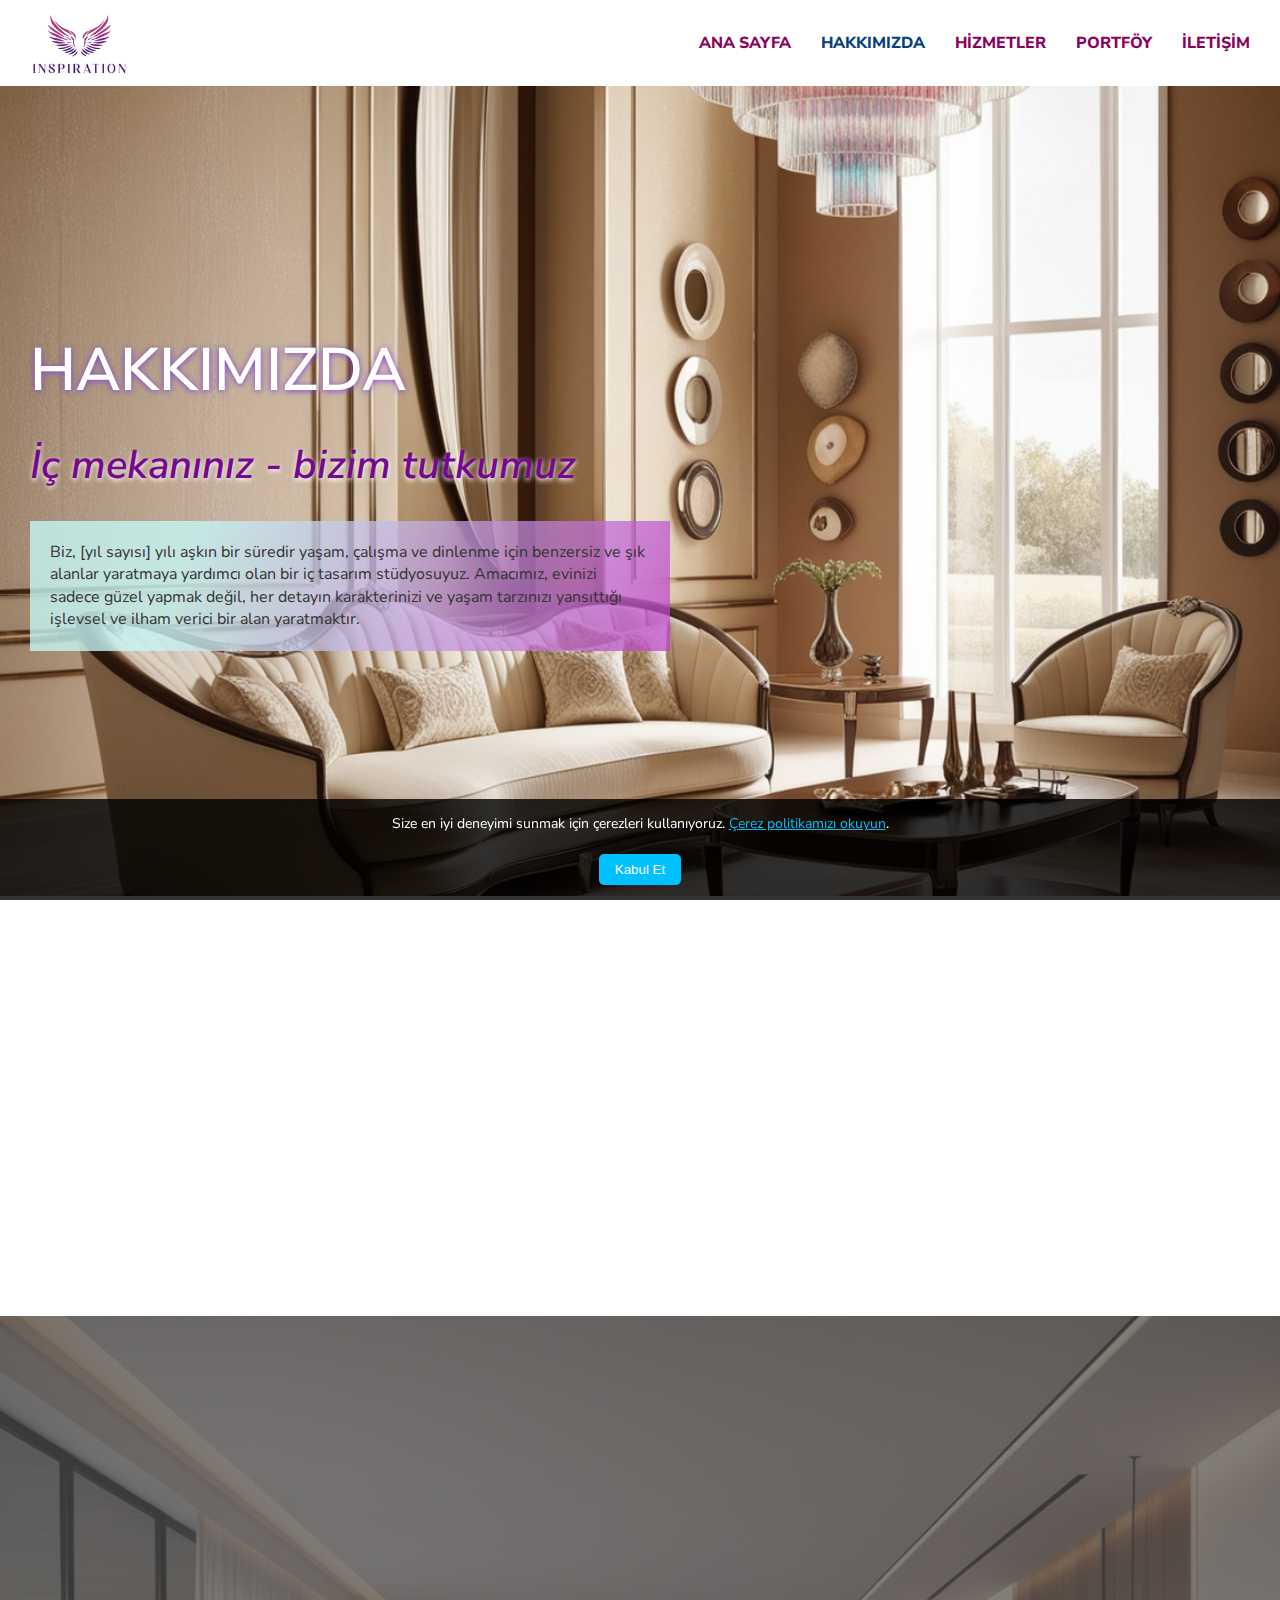
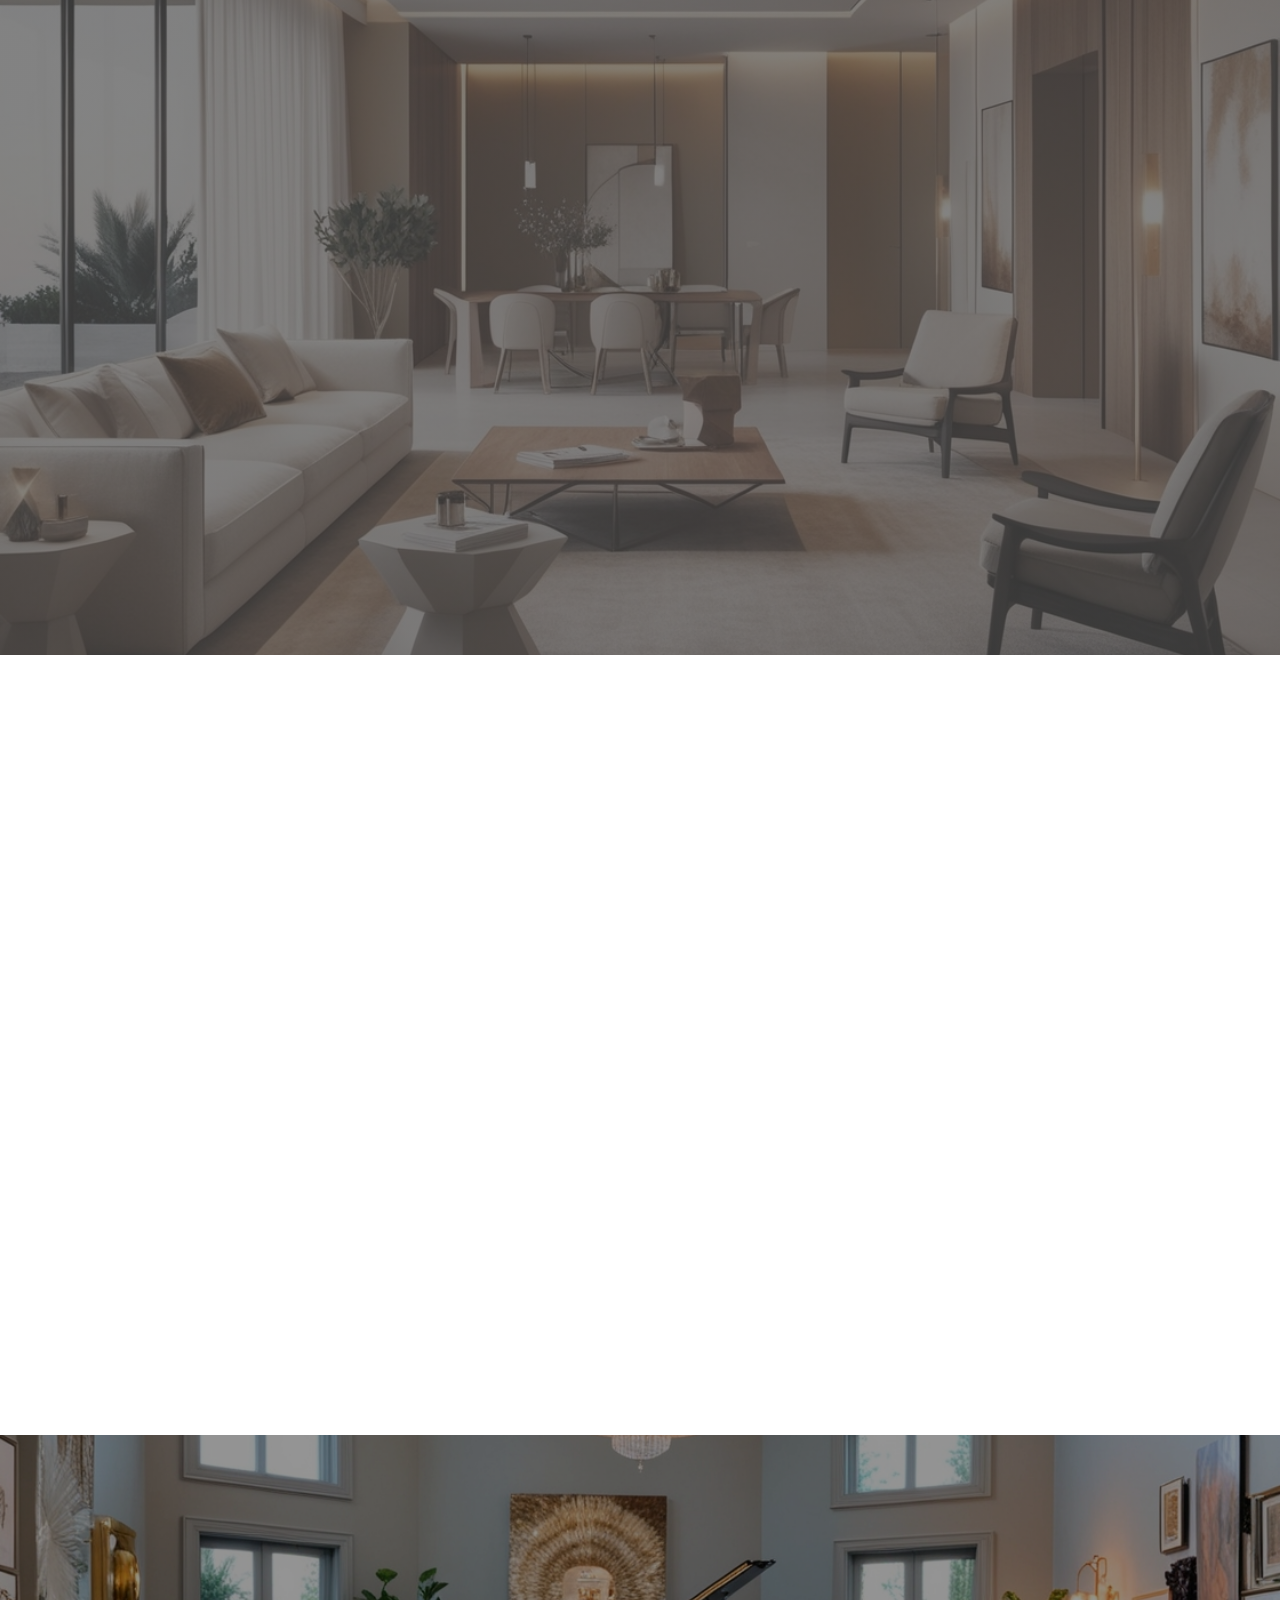
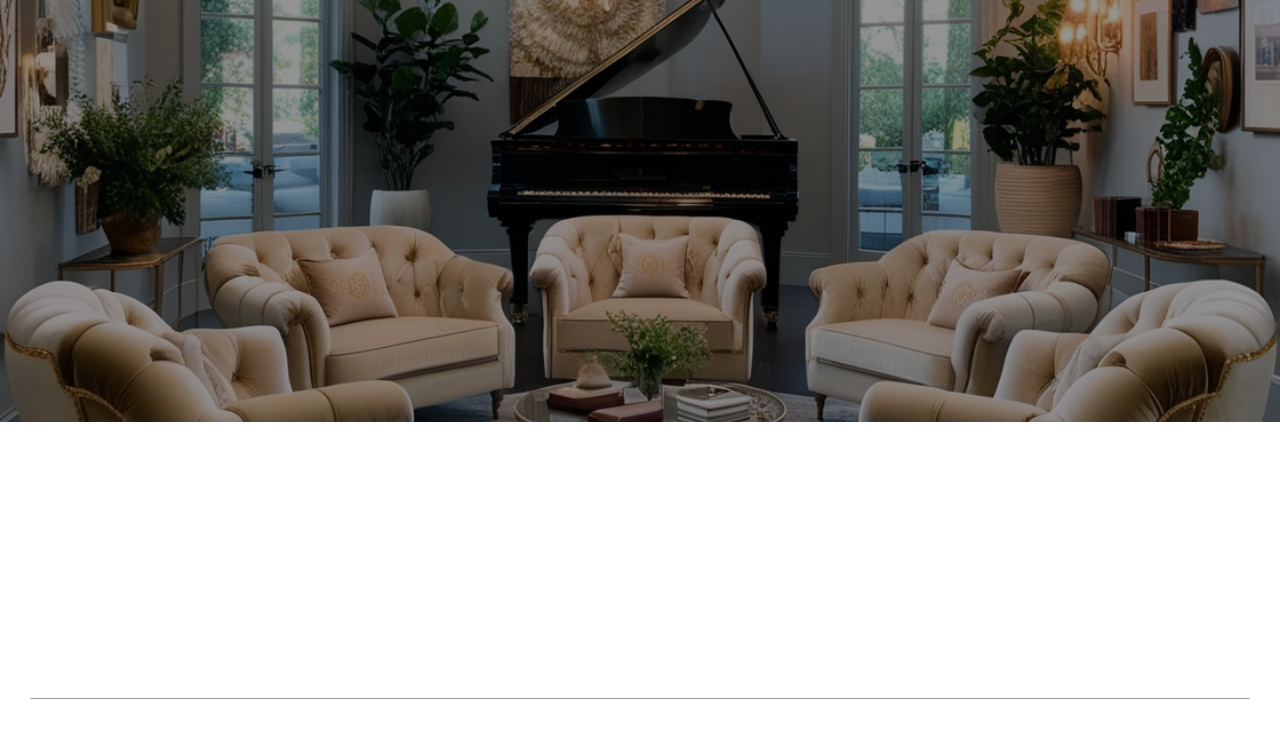
<file: about-use.html>
<!DOCTYPE html>
<html lang="tr">
<head>
    <meta charset="UTF-8">
    <meta name="viewport" content="width=device-width, initial-scale=1.0">
    <link rel="preconnect" href="https://fonts.googleapis.com">
    <link rel="preconnect" href="https://fonts.gstatic.com" crossorigin>
    <link href="https://fonts.googleapis.com/css2?family=Darker+Grotesque:wght@300..900&family=Nunito+Sans:ital,opsz,wght@0,6..12,200..1000;1,6..12,200..1000&display=swap" rel="stylesheet">
    <script src="./src/jquery.js"></script>
    <link rel="icon" href="./src/images/logo.png">
    <link rel="stylesheet" href="./src/style.css">
    <link rel="stylesheet" href="./src/media.css">
    <title>Her gün ilham veren bir alan yaratın</title>
</head> 
<body>
    <header>
        <div class="header-container">
          <div class="container">
            <a href="./index.html" class="logo">
              <img src="./src/images/logo.png" alt="">
            </a>
            <ul class="header-nav">
              <li>
                <a href="./index.html">Ana Sayfa</a>
              </li>
              <li>
                <a class="active" href="./about-use.html">Hakkımızda</a>
              </li>
              <li>
                <a href="./services.html">Hizmetler</a>
              </li>
              <li>
                <a href="./portfolio.html">Portföy</a>
              </li>
              <li>
                <a href="./contact.html">İletişim</a>
              </li>
            </ul> 
          </div>
        </div>
    </header>
    <div class="top-page new-page">
        <div class="container">
            <h1>Hakkımızda</h1>
            <h2>İç mekanınız - bizim tutkumuz</h2>
            <p class="ramka">Biz, [yıl sayısı] yılı aşkın bir süredir yaşam, çalışma ve dinlenme için benzersiz ve şık alanlar yaratmaya yardımcı olan bir iç tasarım stüdyosuyuz. Amacımız, evinizi sadece güzel yapmak değil, her detayın karakterinizi ve yaşam tarzınızı yansıttığı işlevsel ve ilham verici bir alan yaratmaktır.</p>
        </div>
    </div>
    <div class="fil-block next-block">
        <div class="container">
            <div class="fil-content">
                <div class="fil-img">
                    <img src="./src/images/fil.jpg" alt="">
                </div>
                <div class="fil-text">
                    <h2>Felsefemiz</h2>
                    <p>Her proje bizim için sadece bir iş değil, insanlara mekanın uyumu aracılığıyla yaşamlarını iyileştirmeye yardımcı olma fırsatıdır. İç tasarımın yalnızca estetik olarak çekici değil, aynı zamanda günlük yaşam için son derece uygun olması gerektiğine inanıyoruz.</p>
                    <p>Fonksiyonellik ve güzellik, modern teknoloji ve sıcaklık, sizin istekleriniz ve bizim profesyonel bilgilerimiz arasında bir denge kurmaya çalışıyoruz.</p>
                </div>
            </div>
        </div>
    </div>
    <div class="whay-we next-block">
        <div class="container">
          <h2>Biz kimiz?</h2>
          <p class="mb"><b>Ekibimiz, iç mekanlarda benzersiz ve kaliteli tasarımlar oluşturma ortak amacıyla bir araya gelmiş profesyonel tasarımcılar, mimarlar ve dekoratörlerden oluşmaktadır. Birçok karmaşıklıkta projeyi başarıyla tamamladık: küçük dairelerden büyük özel evlere ve ticari alanlara kadar. <br>
        </b><br>Her ekip üyesi projeye katkıda bulunur: yaratıcı fikirlerden dikkatle düşünülmüş mühendislik çözümlerine kadar. Zamanınıza ve bütçenize saygı göstererek çalışıyor, her iş aşamasının şeffaflığını sağlıyoruz. </p>
          
          <h2>Neden bizi seçmelisiniz?</h2>
          <ul class="list-item">
            <li>
              <div class="img-box">
                <img src="./src/images/1.jpg" alt="">
              </div>
              <h4>İşlevsel Yaklaşım.</h4>
              <p>Her müşterinin benzersiz olduğunu anlıyor ve her projede isteklerinizi, yaşam tarzınızı ve tercihlerinizi göz önünde bulunduruyoruz. Şablon tasarımlar değil, kişiliğinizi yansıtan alanlar yaratıyoruz.</p>
            </li>
            <li>
              <div class="img-box">
                <img src="./src/images/2.jpg" alt="">
              </div>
              <h4>Profesyonellik ve Deneyim.</h4>
              <p>Yıllar içinde modern tasarım trendleri ve teknolojileri konusunda bilgili, yüksek nitelikli uzmanlardan oluşan bir ekip oluşturduk. Her projenin en yüksek düzeyde yapılması gerektiğine inanıyoruz.</p>
            </li>
            <li>
              <div class="img-box">
                <img src="./src/images/3.jpg" alt="">
              </div>
              <h4>Kapsamlı Çözümler.</h4>
              <p>Projeyi konsept geliştirme ve görselleştirmeden, tam yazar denetimi ve uygulamaya kadar tüm aşamalarda takip ediyoruz. Tüm süreçler bizim kontrolümüz altında, böylece sonucu endişe duymadan keyifle yaşayabilirsiniz.</p>
            </li>
            <li>
              <div class="img-box">
                <img src="./src/images/4.jpg" alt="">
              </div>
              <h4>Müşteri için kolaylık.</h4>
              <p>Projeniz üzerinde çalışmayı sizin için rahat hale getirecek esnek çözümler sunuyoruz. Taleplere hızla yanıt veriyoruz, sizin için uygun işbirliği formatlarını sunuyoruz ve her proje aşamasında sizi bilgilendiriyoruz.</p>
            </li>
          </ul>
        </div>
      </div>
      <div class="fil-block next-block fil-block1">
        <div class="container">
            <div class="fil-content">
                <div class="fil-text">
                    <h2>Misyonumuz</h2>
                    <p>Başlıca görevimiz, sizi her gün ilham veren bir mekan yaratma konusunda desteklemektir. Evinizin veya ofisinizin, içinde bulunmaktan hoşlanacağınız, dinlenebileceğiniz, çalışabileceğiniz, aileniz veya arkadaşlarınızla vakit geçirebileceğiniz bir yer olmasını istiyoruz.</p>
                    <p>Kaliteli tasarımın bir lüks değil, hayatı daha rahat ve dolu hale getiren bir gereklilik olduğuna inanıyoruz. Her projede estetiği, işlevselliği ve pratikliği birleştirmeye çalışıyoruz.</p>
                </div>
                <div class="fil-img">
                    <img src="./src/images/im4.jpg" alt="">
                </div>
            </div>
        </div>
    </div>
    <div class="fil-block next-block">
        <div class="container">
            <div class="fil-content">
                <div class="fil-img">
                    <img src="./src/images/im5.jpg" alt="">
                </div>
                <div class="fil-text">
                    <h2>Başarılarımız</h2>
                    <p>Çalışmalarımız boyunca, özel daireler, kır evleri, ofisler ve ticari alanlar dahil olmak üzere 100'den fazla proje tamamladık. Müşterilerimiz, profesyonelliğimiz, ayrıntılara verdiğimiz önem ve beklentilerini karşılayan hatta aşan iç mekanlar yaratma becerimiz nedeniyle bizi takdir ediyor.</p>
                    <p>Projelerimiz, önde gelen iç tasarım dergilerinde yayımlanıyor ve tasarımlarımız, tasarım profesyonelleri tarafından yüksek değerlendirmeler alıyor.</p>
                </div>
            </div>
        </div>
    </div>
    <div class="big-diz next-block">
        <div class="container">
            <h2>Hayalinizdeki iç mekanı oluşturmaya hazır mısınız?</h2>
            <p>Bugün bizimle iletişime geçin ve gelecekteki projenizi birlikte tartışalım. Yeni fikirlere her zaman açığız ve sizin için en iyi çözümü sunmaya hazırız. Web sitemizde başvuru bırakın, uzmanlarımız en kısa sürede sizinle iletişime geçecektir.</p>
            <center>
                <a href="./contact.html" class="form-btn">Danışmanlık</a>
            </center>
        </div>
    </div>
    <footer>
        <div class="container">
          <div class="footer-nav">
            <div class="comp-item">
              <img src="./src/images/logo.png" alt="" class="logo-footer">
              <br>
              <p>Inspirittion İç Tasarım Ltd.</p>
              <p>Örnek Mahallesi, İnşaat Sokak, No:10, 34760 Istanbul, Turkey</p>
              <p>İstanbul Ticaret Odası , 867493601</p>
            </div>
            <ul class="header-nav">
                <li>
                  <a href="./index.html">Ana Sayfa</a>
                </li>
                <li>
                  <a href="./about-use.html">Hakkımızda</a>
                </li>
                <li>
                  <a href="./services.html">Hizmetler</a>
                </li>
                <li>
                  <a href="./portfolio.html">Portföy</a>
                </li>
                <li>
                  <a href="./contact.html">İletişim</a>
                </li>
              </ul> 
            <ul class="contact">
              <li><a href="#">+90 (212) 869 64 67</a></li>
              <li><a href="#">info@inspirittion.com</a></li>
          </ul>
          </div>
          <div class="polit-block">
            <a href="./politic.html" class="polit">Gizlilik Politikası</a>
          </div>
        </div>
      </footer>
      <div id="cookieConsent" style="position: fixed; bottom: 0; width: 100%; background-color: rgba(0, 0, 0, 0.8); color: white; padding: 15px 20px; text-align: center; z-index: 9999;box-sizing: border-box;">
      <p style="margin: 0; font-size: 14px;color: white;">
          Size en iyi deneyimi sunmak için çerezleri kullanıyoruz. <a href="./politic.html" style="color: #00c1ff; text-decoration: underline;">Çerez politikamızı okuyun</a>.
      </p>
      <button onclick="acceptCookies()" style="margin-top: 20px; padding: 8px 16px; background-color: #00c1ff; color: white; border: none; cursor: pointer; border-radius: 5px;">
          Kabul Et
      </button>
  </div>
      <script src="./src/main.js"></script>
</body>
</html>
</file>
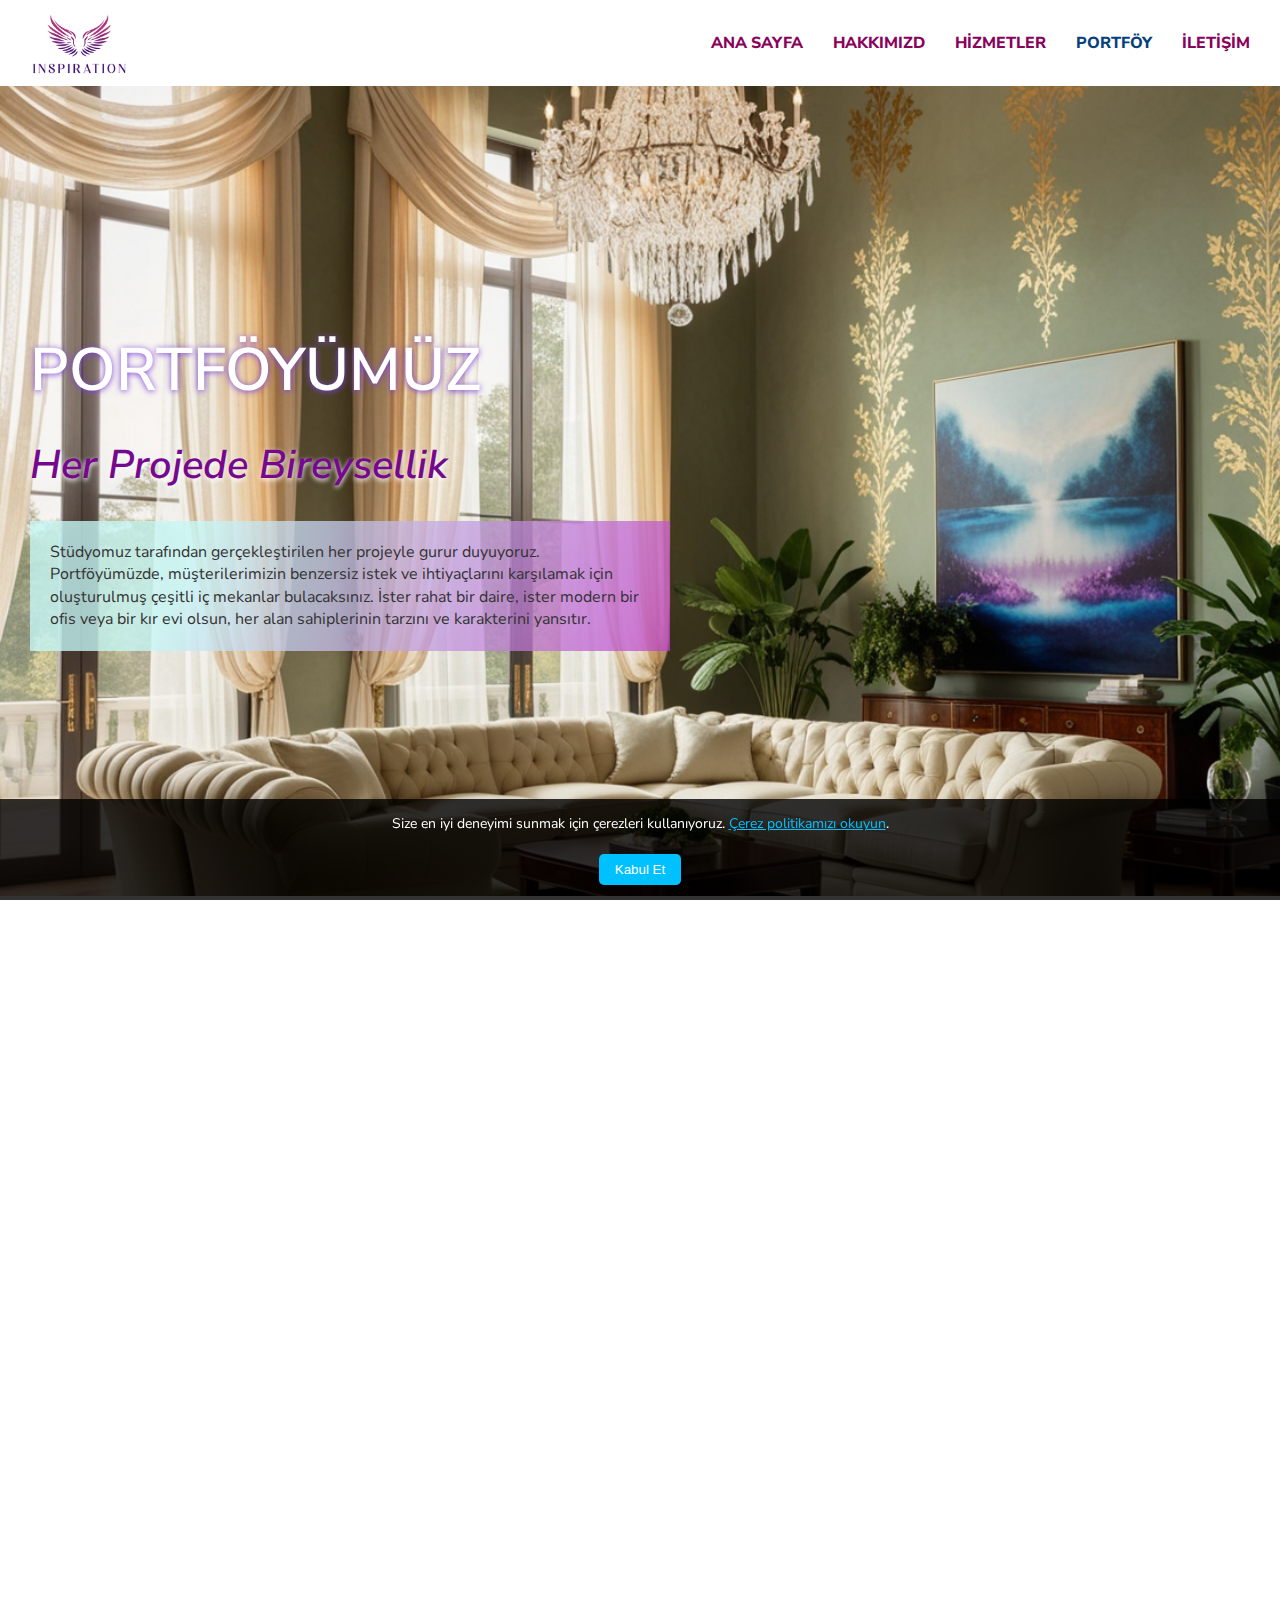
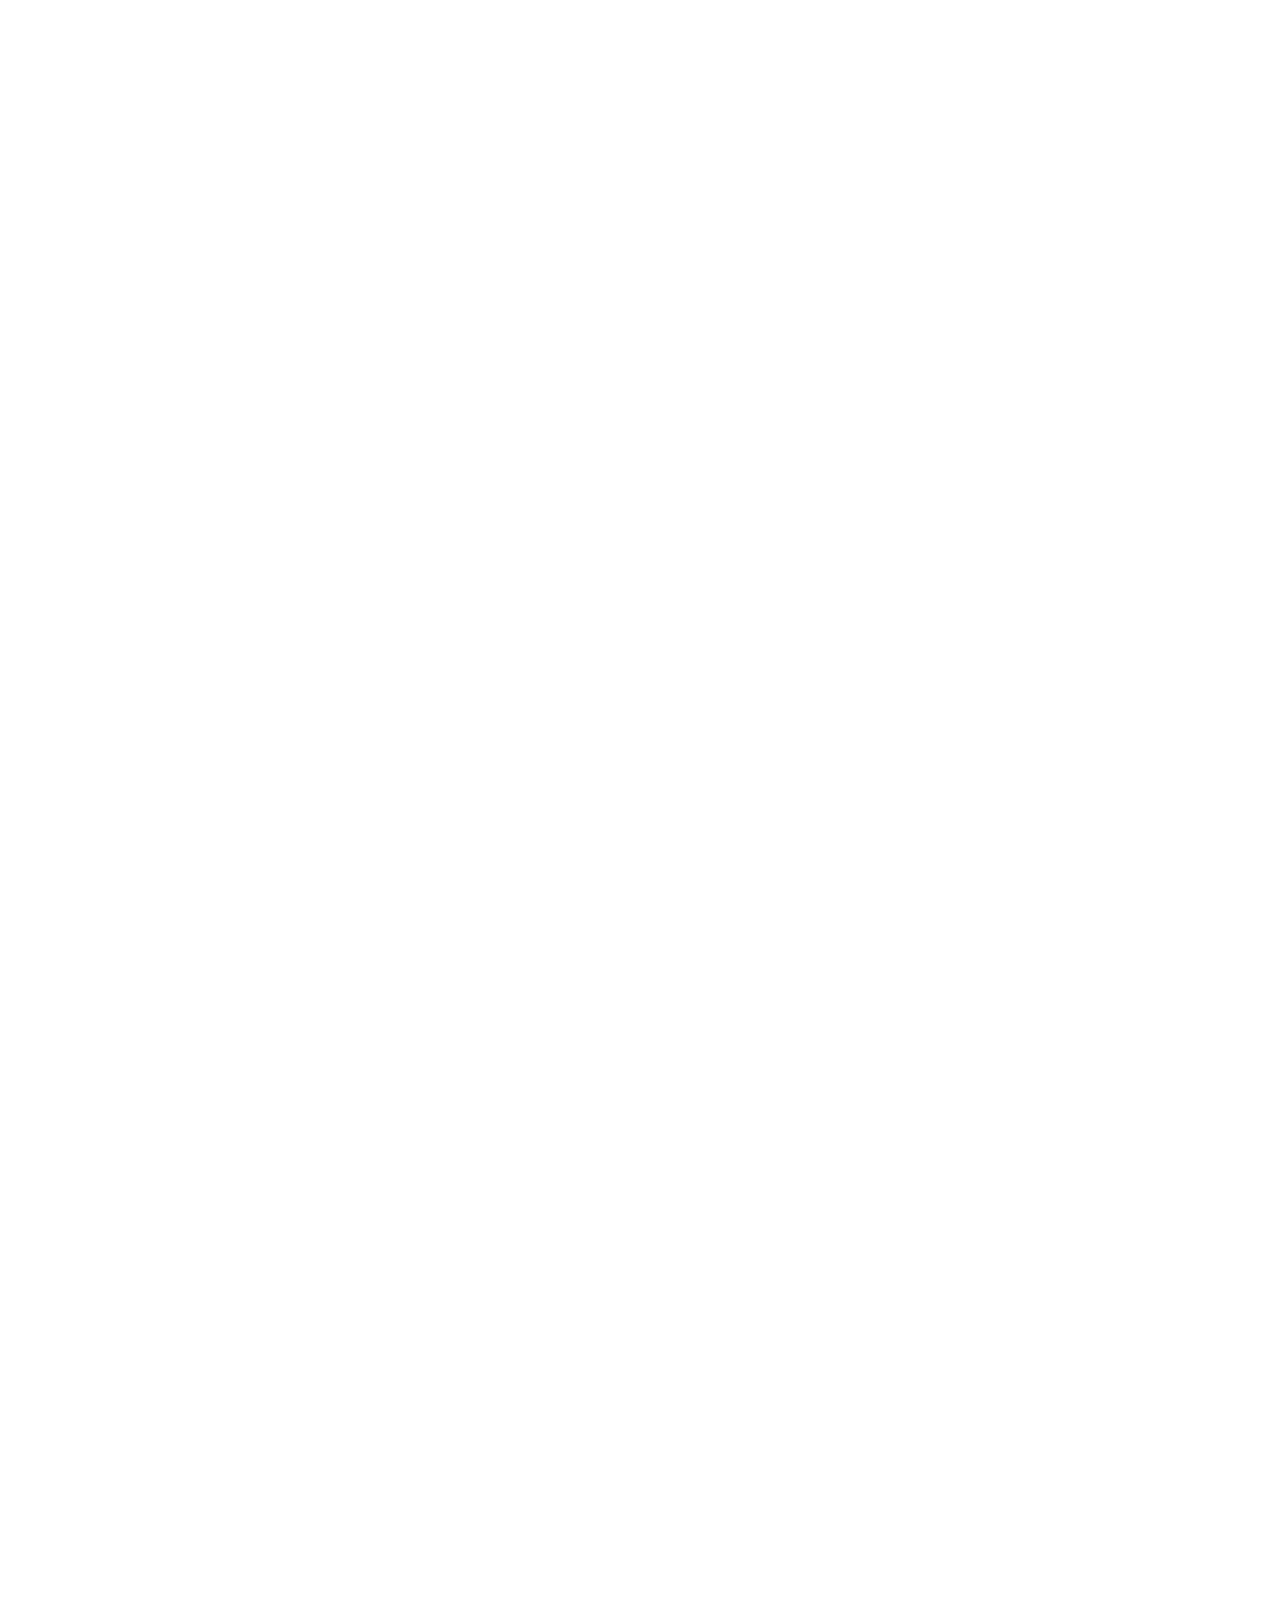
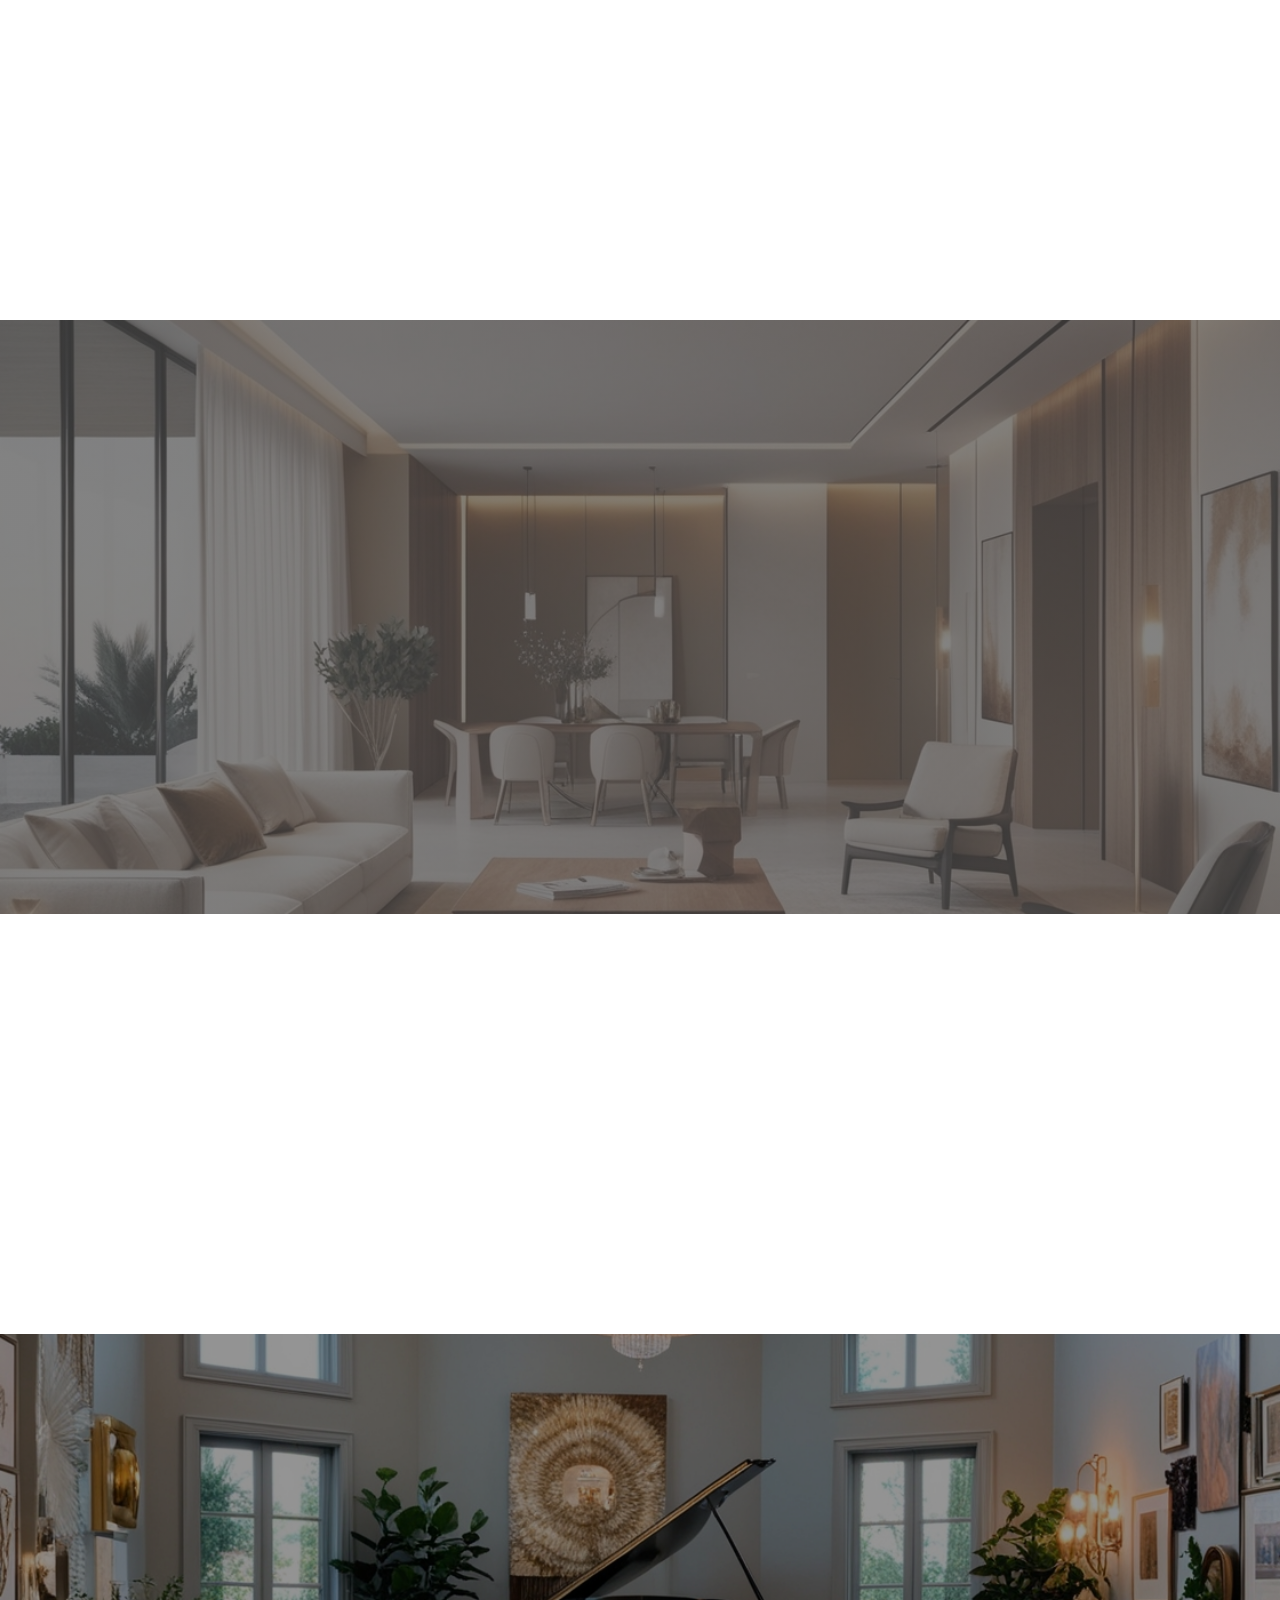
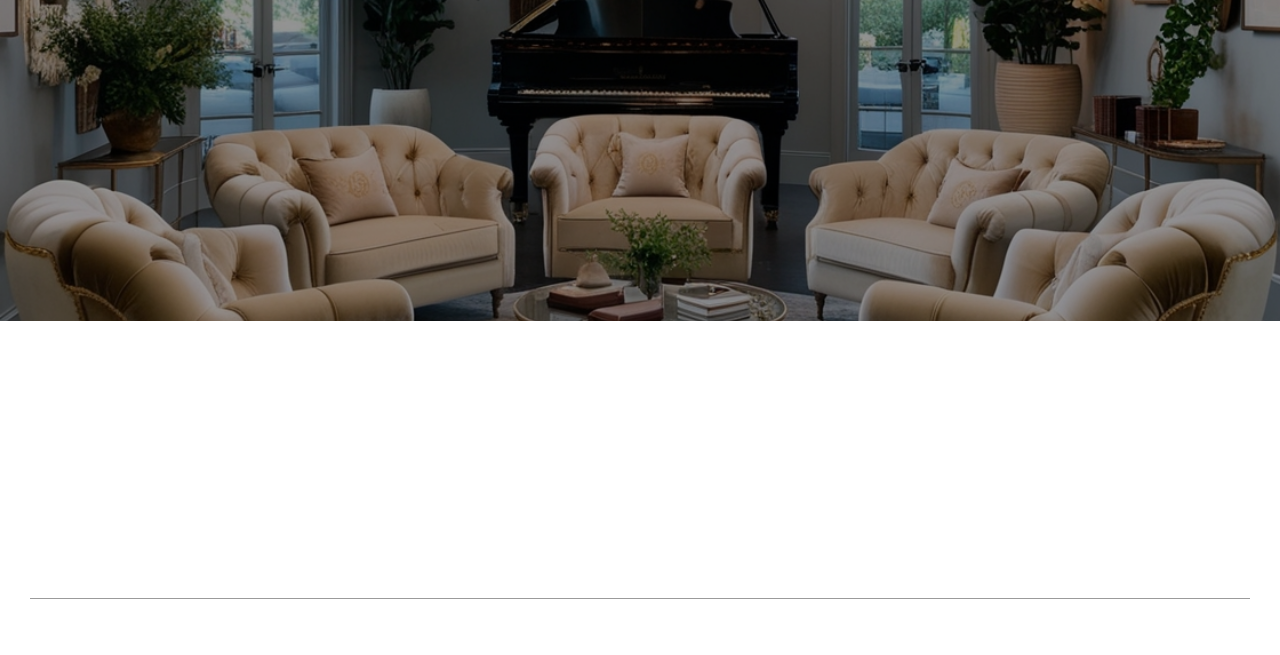
<file: portfolio.html>
<!DOCTYPE html>
<html lang="tr">
<head>
    <meta charset="UTF-8">
    <meta name="viewport" content="width=device-width, initial-scale=1.0">
    <link rel="preconnect" href="https://fonts.googleapis.com">
    <link rel="preconnect" href="https://fonts.gstatic.com" crossorigin>
    <link href="https://fonts.googleapis.com/css2?family=Darker+Grotesque:wght@300..900&family=Nunito+Sans:ital,opsz,wght@0,6..12,200..1000;1,6..12,200..1000&display=swap" rel="stylesheet">
    <script src="./src/jquery.js"></script>
    <link rel="icon" href="./src/images/logo.png">
    <link rel="stylesheet" href="./src/style.css">
    <link rel="stylesheet" href="./src/media.css">
    <title>Portföyümüz</title>
</head> 
<body>
    <header>
        <div class="header-container">
          <div class="container">
            <a href="./index.html" class="logo">
              <img src="./src/images/logo.png" alt="">
            </a>
            <ul class="header-nav">
              <li>
                <a href="./index.html">Ana Sayfa</a>
              </li>
              <li>
                <a href="./about-use.html">Hakkımızd</a>
              </li>
              <li>
                <a href="./services.html">Hizmetler</a>
              </li>
              <li>
                <a class="active" href="./portfolio.html">Portföy</a>
              </li>
              <li>
                <a href="./contact.html">İletişim</a>
              </li>
            </ul> 
          </div>
        </div>
    </header>
    <div class="top-page new-page new-page-servises">
        <div class="container">
            <h1>Portföyümüz</h1>
            <h2>Her Projede Bireysellik</h2>
            <p class="ramka">Stüdyomuz tarafından gerçekleştirilen her projeyle gurur duyuyoruz. Portföyümüzde, müşterilerimizin benzersiz istek ve ihtiyaçlarını karşılamak için oluşturulmuş çeşitli iç mekanlar bulacaksınız. İster rahat bir daire, ister modern bir ofis veya bir kır evi olsun, her alan sahiplerinin tarzını ve karakterini yansıtır.</p>
        </div>
    </div> 
    <div class="container next-block">
      <div class="container">
        <h2>En İyi Çalışmalarımız</h2>
        <div class="img-block">
          <img src="./src/images/im5.jpg" alt="">
          <img src="./src/images/imm.jpg" alt="">
          <img src="./src/images/serv.jpg" alt="">
          <img src="./src/images/sec.jpg" alt="">
          <img src="./src/images/t1.jpg" alt="">
          <img src="./src/images/t2.jpg" alt="">
          <img src="./src/images/t3.jpg" alt="">
          <img src="./src/images/t4.jpg" alt="">
        </div>
      </div>
    </div>
    <div class="whay-we next-block">
        <div class="container"> 
          <h2>Nasıl Çalışıyoruz</h2>
          <ul class="list-item">
            <li>
              <div class="img-box">
                <img src="./src/images/1.jpg" alt="">
              </div>
              <h4>Konsültasyon.</h4>
              <p>Fikirlerinizi, isteklerinizi ve bütçenizi tartışıyoruz. Buna dayanarak, gelecekteki proje için genel bir konsept oluşturuyoruz.</p>
            </li>
            <li>
              <div class="img-box">
                <img src="./src/images/2.jpg" alt="">
              </div>
              <h4>Proje Oluşturma.</h4>
              <p>Tüm istek ve gereksinimlerinizi dikkate alarak bireysel bir tasarım projesi geliştiriyoruz.</p>
            </li>
            <li>
              <div class="img-box">
                <img src="./src/images/3.jpg" alt="">
              </div>
              <h4>Uygulama.</h4>
              <p>Yenilemeden son bitirme ve dekorasyona kadar işin tüm aşamalarını organize ediyoruz.</p>
            </li>
            <li>
              <div class="img-box">
                <img src="./src/images/4.jpg" alt="">
              </div>
              <h4>Son Dokunuş.</h4>
              <p>İşi tamamladıktan sonra, kaliteli uygulamayı sağlamak için her bir unsuru kontrol ediyoruz.</p>
            </li>
          </ul>
        </div>
      </div>
    <div class="fil-block next-block">
        <div class="container">
            <div class="fil-content">
                <div class="fil-img">
                    <img src="./src/images/im5.jpg" alt="">
                </div>
                <div class="fil-text">
                    <h2>Başarılarımız</h2>
                    <p>Çalışmalarımız boyunca, özel daireler, kır evleri, ofis ve ticari alanlar da dahil olmak üzere 100'den fazla projeyi tamamladık. Müşterilerimiz profesyonellik, detaylara gösterilen özen ve beklentilerini karşılayan ve hatta aşan iç mekanlar yaratma becerimiz için bizi takdir ediyor.</p>
                    <p>Çalışmalarımızın önde gelen iç mekan yayınlarında yayınlanmasından gurur duyuyoruz ve projelerimiz tasarım alanındaki profesyonellerden yüksek puanlar alıyor.</p>
                </div>
            </div>
        </div>
    </div>
    <div class="big-diz next-block">
        <div class="container">
            <h2>Başlamaya Hazır mısınız? Hemen Başvurunuzu Yapın!</h2>
            <p>Bir danışmanlık almak veya eksiksiz bir iç mekan projesi sipariş etmek istiyorsanız, web sitemize bir başvuru bırakın, kısa süre içinde sizinle iletişime geçeceğiz. Güzel ve işlevsel bir alan hayalinizi hayata geçirmenize yardımcı olacağız.</p>
            <center>
                <a href="./contact.html" class="form-btn">Konsültasyon</a>
            </center>
        </div>
    </div>
    <footer>
      <div class="container">
        <div class="footer-nav">
          <div class="comp-item">
            <img src="./src/images/logo.png" alt="" class="logo-footer">
            <br>
            <p>Inspirittion İç Mekan Tasarım Ltd.</p>
            <p>Örnek Mahallesi, İnşaat Sokak, No:10, 34760 İstanbul, Türkiye</p>
            <p>İstanbul Ticaret Odası , 867493601</p>
          </div>
          <ul class="header-nav">
            <li>
              <a href="./index.html">Ana Sayfa</a>
            </li>
            <li>
              <a href="./about-use.html">Hakkımızda</a>
            </li>
            <li>
              <a href="./services.html">Hizmetler</a>
            </li>
            <li>
              <a href="./portfolio.html">Portföy</a>
            </li>
            <li>
              <a href="./contact.html">İletişim</a>
            </li>
          </ul> 
          <ul class="contact">
            <li><a href="#">+90 (212) 869 64 67</a></li>
            <li><a href="#">info@inspirittion.com</a></li>
        </ul>
        </div>
        <div class="polit-block">
          <a href="./politic.html" class="polit">Gizlilik Politikası</a>
        </div>
      </div>
    </footer>
      <div id="cookieConsent" style="position: fixed; bottom: 0; width: 100%; background-color: rgba(0, 0, 0, 0.8); color: white; padding: 15px 20px; text-align: center; z-index: 9999;box-sizing: border-box;">
      <p style="margin: 0; font-size: 14px;color: white;">
          Size en iyi deneyimi sunmak için çerezleri kullanıyoruz. <a href="./politic.html" style="color: #00c1ff; text-decoration: underline;">Çerez politikamızı okuyun</a>.
      </p>
      <button onclick="acceptCookies()" style="margin-top: 20px; padding: 8px 16px; background-color: #00c1ff; color: white; border: none; cursor: pointer; border-radius: 5px;">
          Kabul Et
      </button>
  </div>
      <script src="./src/main.js"></script>
</body>
</html>
</file>
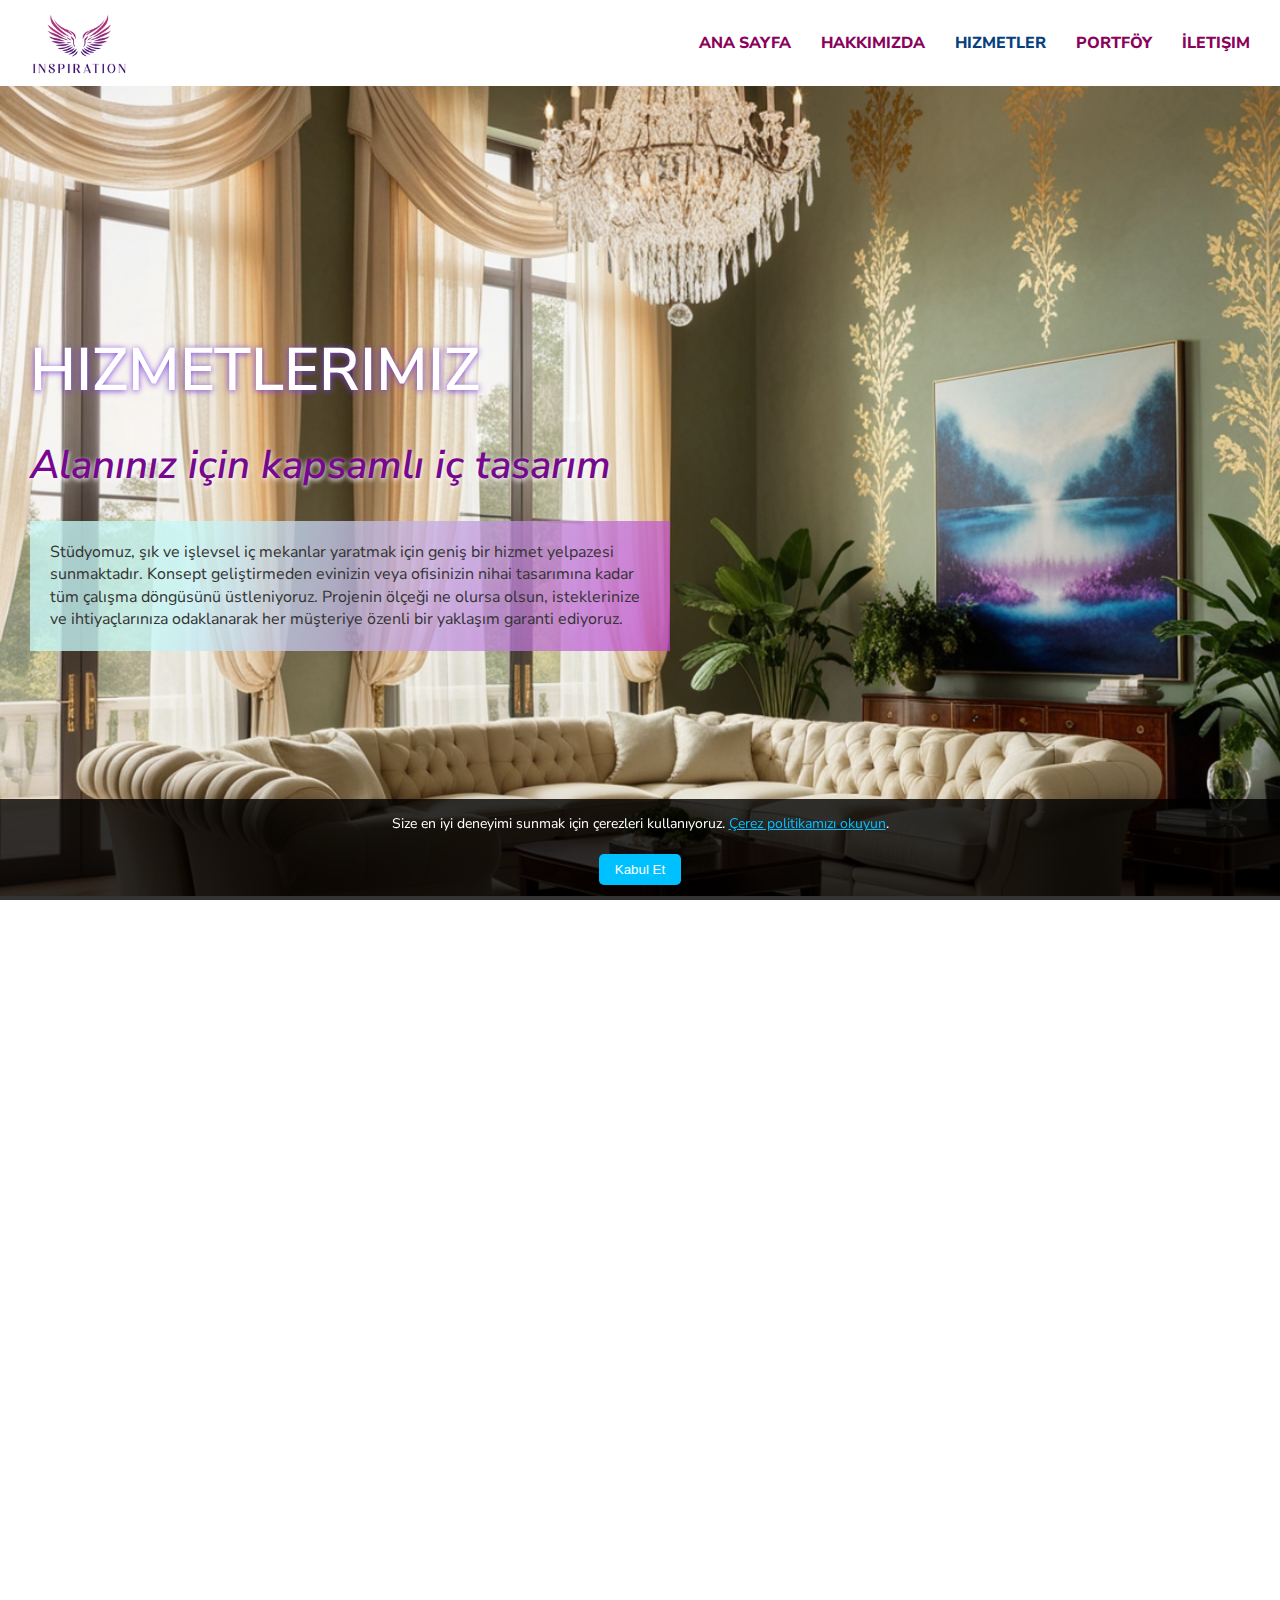
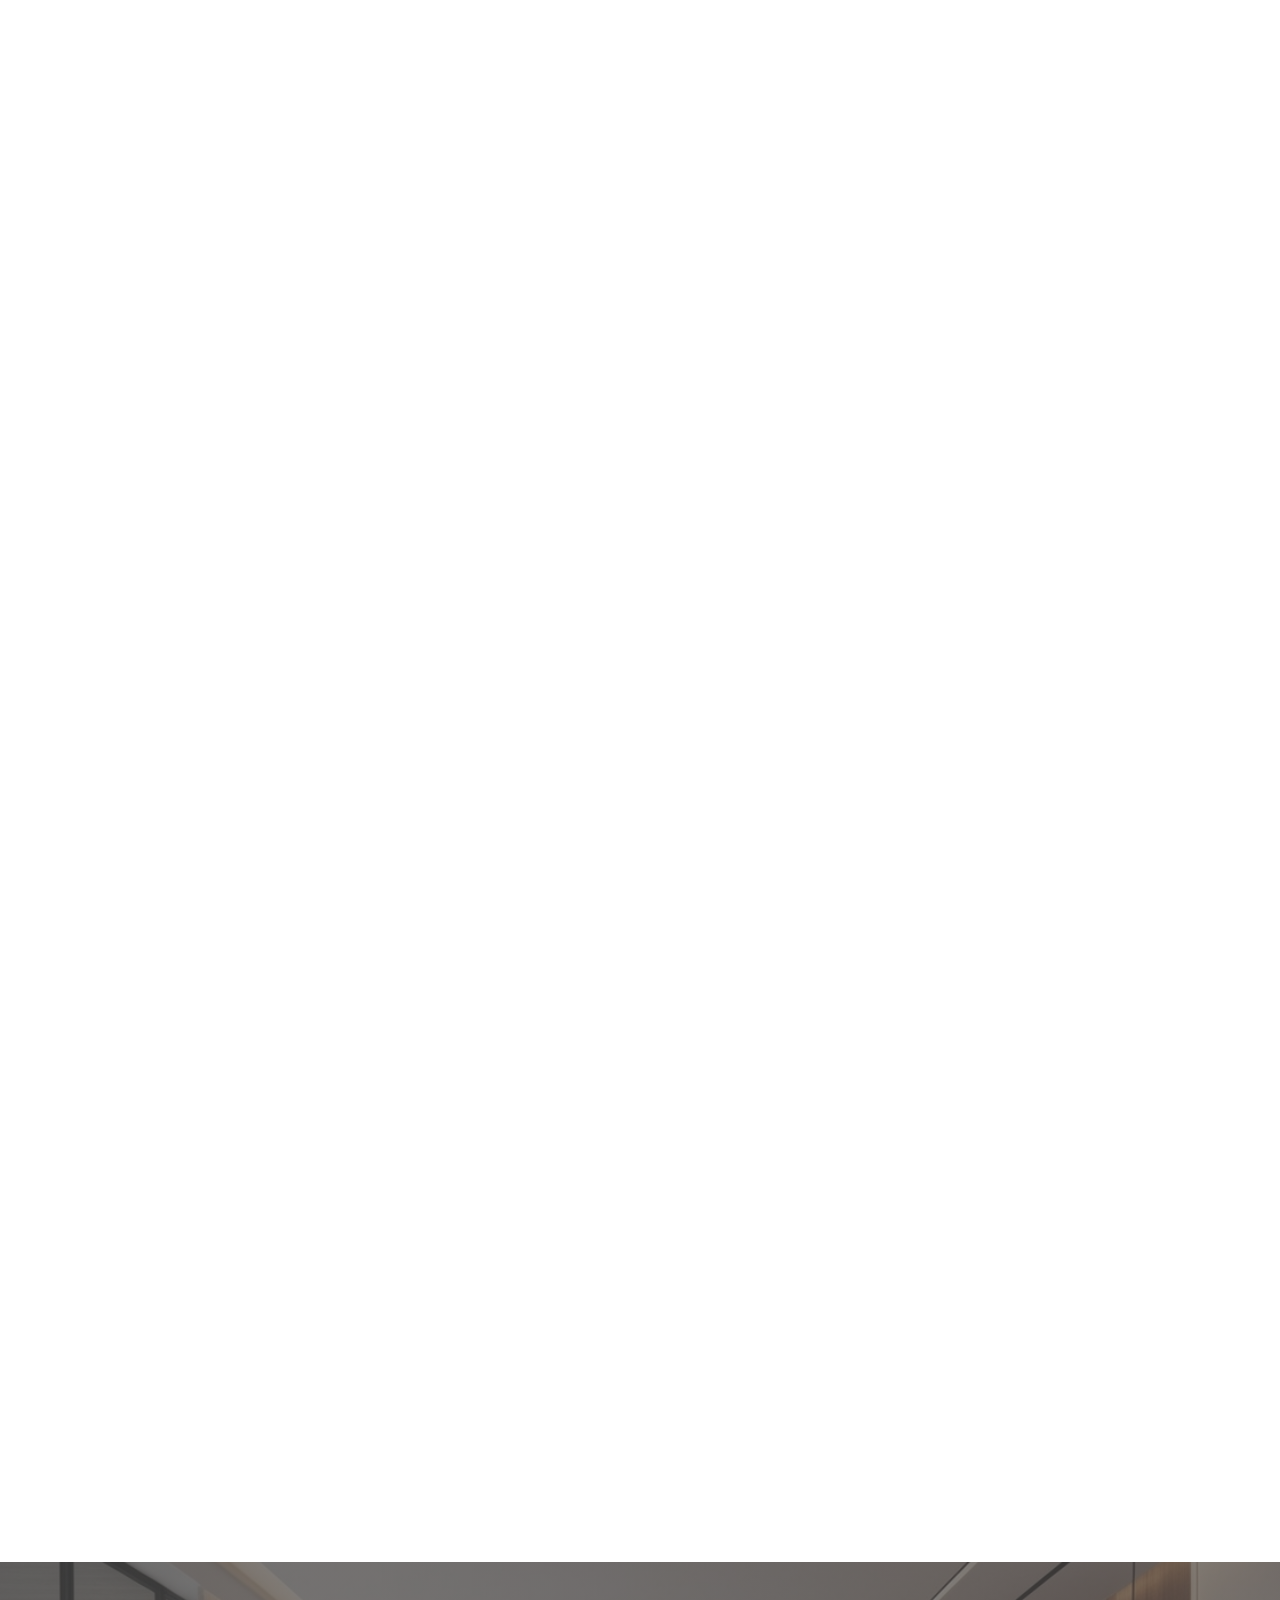
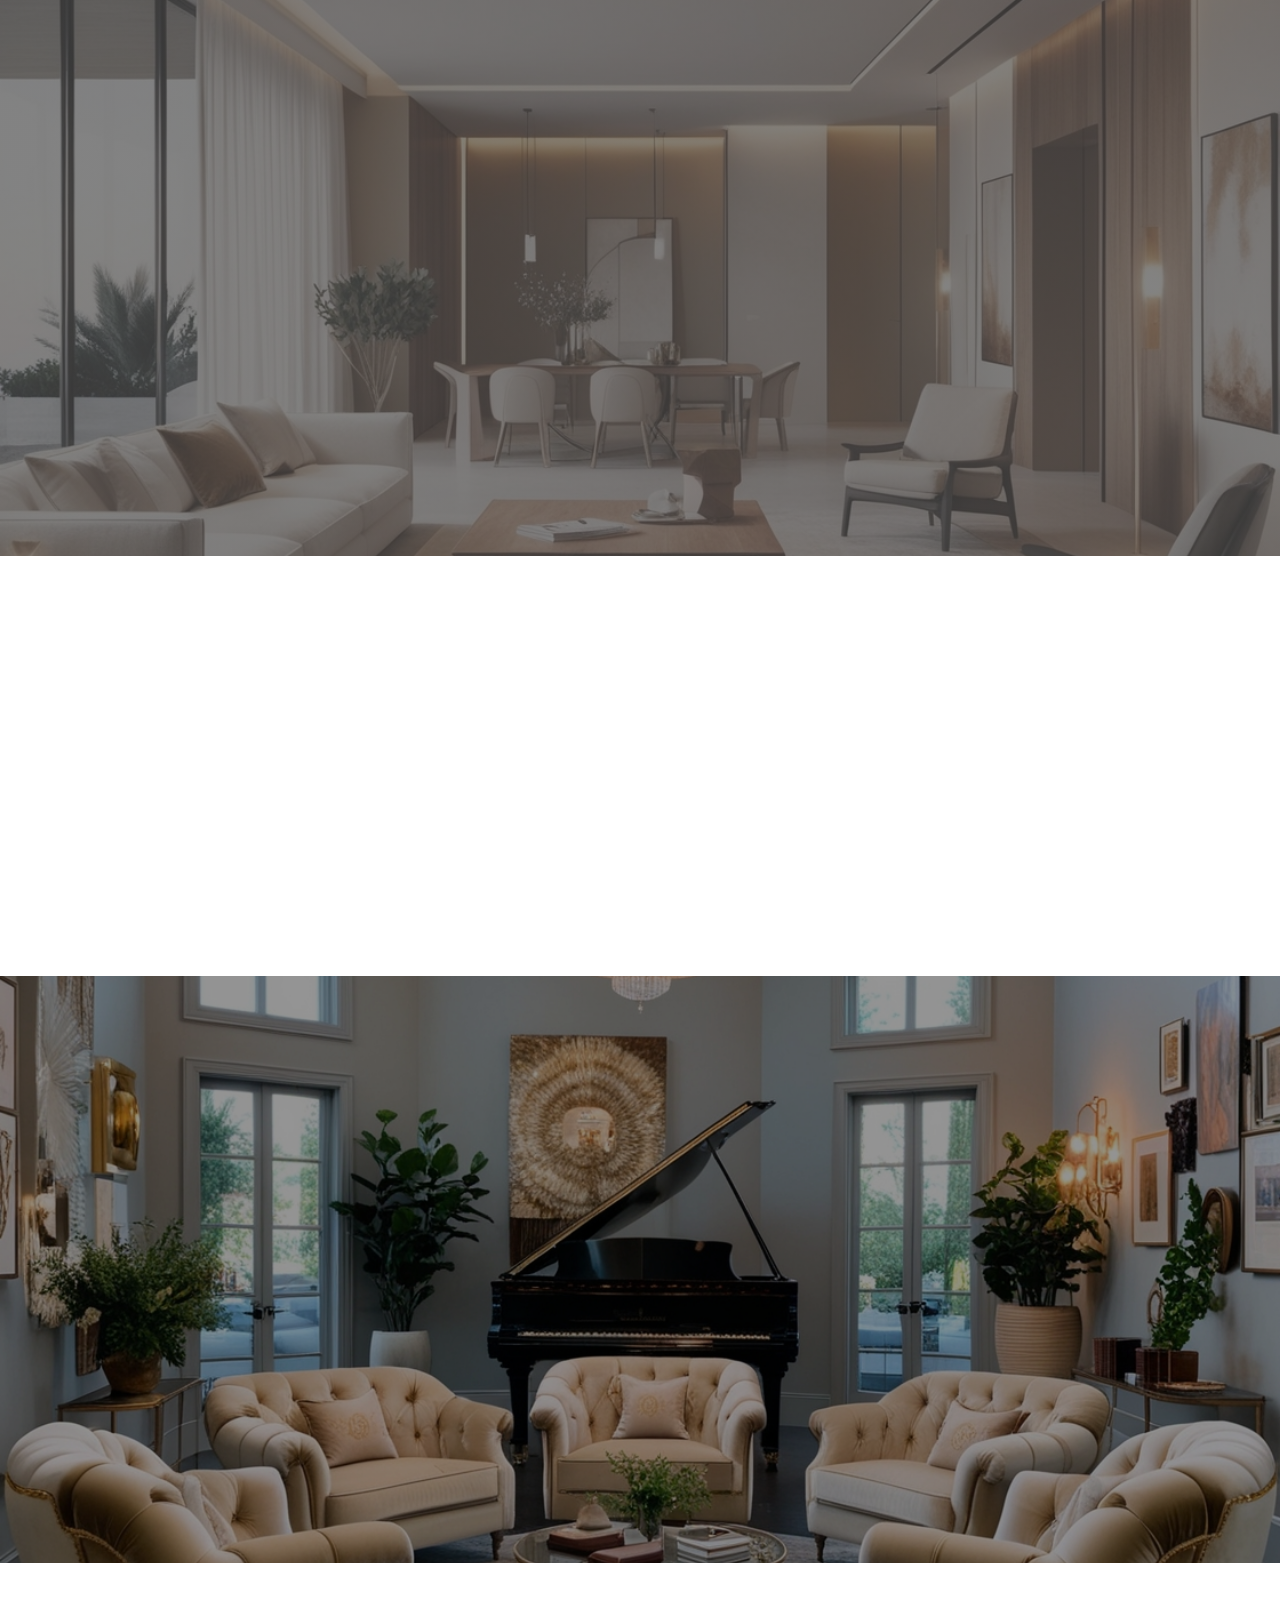
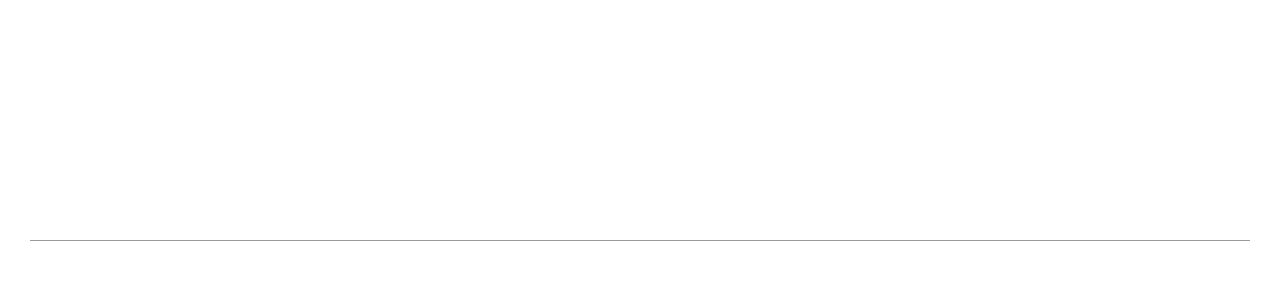
<file: services.html>
<!DOCTYPE html>
<html lang="en">
<head>
    <meta charset="UTF-8">
    <meta name="viewport" content="width=device-width, initial-scale=1.0">
    <link rel="preconnect" href="https://fonts.googleapis.com">
    <link rel="preconnect" href="https://fonts.gstatic.com" crossorigin>
    <link href="https://fonts.googleapis.com/css2?family=Darker+Grotesque:wght@300..900&family=Nunito+Sans:ital,opsz,wght@0,6..12,200..1000;1,6..12,200..1000&display=swap" rel="stylesheet">
    <script src="./src/jquery.js"></script>
    <link rel="icon" href="./src/images/logo.png">
    <link rel="stylesheet" href="./src/style.css">
    <link rel="stylesheet" href="./src/media.css">
    <title>Alanınız için kapsamlı iç tasarım</title>
</head> 
<body>
    <header>
        <div class="header-container">
          <div class="container">
            <a href="./index.html" class="logo">
              <img src="./src/images/logo.png" alt="">
            </a>
            <ul class="header-nav">
              <li>
                <a href="./index.html">Ana Sayfa</a>
              </li>
              <li>
                <a href="./about-use.html">Hakkımızda</a>
              </li>
              <li>
                <a class="active" href="./services.html">Hizmetler</a>
              </li>
              <li>
                <a href="./portfolio.html">Portföy</a>
              </li>
              <li>
                <a href="./contact.html">İletişim</a>
              </li>
            </ul> 
          </div>
        </div>
    </header>
    <div class="top-page new-page  new-page-servises">
        <div class="container">
            <h1>Hizmetlerimiz</h1>
            <h2>Alanınız için kapsamlı iç tasarım</h2>
            <p class="ramka">Stüdyomuz, şık ve işlevsel iç mekanlar yaratmak için geniş bir hizmet yelpazesi sunmaktadır. Konsept geliştirmeden evinizin veya ofisinizin nihai tasarımına kadar tüm çalışma döngüsünü üstleniyoruz. Projenin ölçeği ne olursa olsun, isteklerinize ve ihtiyaçlarınıza odaklanarak her müşteriye özenli bir yaklaşım garanti ediyoruz.</p>
        </div>
    </div>
    <div class="fil-block next-block">
        <div class="container">
            <div class="fil-content">
                <div class="fil-img">
                    <img src="./src/images/it1.jpg" alt="">
                </div>
                <div class="fil-text">
                    <h2>Bireysel tasarım projesi</h2>
                    <p>Ekibimiz tarafından yaratılan her iç mekan benzersizdir. Eksiksiz bir tasarım projesi geliştirme hizmetleri paketi sunuyoruz:</p> 
                    <ul>
                      <li><span>İhtiyaç analizi ve planlama.</span> İstekleriniz ve hedefleriniz hakkında ayrıntılı bir tartışma ile başlıyoruz. Kapsamlı bir analizden sonra, ergonomi, işlevsellik ve stil gibi tüm yönleri dikkate alan bir oda planı geliştiriyoruz.</li>
                      <li><span>Konsept Oluşturma.</span> Zevkinizi en iyi yansıtan yönü seçebilmeniz için çeşitli stil seçenekleri sunuyoruz.</li>
                      <li><span>3D görselleştirme.</span> Gerçekçi 3D görselleştirmeler sayesinde gelecekteki iç mekanınızın nasıl görüneceğini görebileceksiniz. Bu, herhangi bir değişikliği işin başında yapmanıza olanak tanıyacaktır.</li>
                      <li><span>Çalışma çizimleri.</span> Onaylanan konsepte dayanarak, proje uygulaması için eksiksiz bir teknik dokümantasyon seti oluşturuyoruz.</li> 
                    </ul>
                </div>
            </div>
        </div>
    </div>
    <div class="fil-block next-block fil-block1">
      <div class="container">
          <div class="fil-content">
              <div class="fil-text">
                  <h2>Yazarın gözetimi</h2>
                  <p>Projenizi gerçekleştirme sürecinin tamamının sorumluluğunu üstleniyoruz. Müellif denetimi, tüm çalışmaların tam olarak projeye göre ve yüksek kalite standartlarına uygun olarak yürütüleceğinin garantisidir. Tüm aşamaları kontrol ediyoruz:</p> 
                  <ul>
                    <li><span>Yüklenici ve malzeme seçimi.</span> Sonuçtan emin olmak için yalnızca güvenilir yükleniciler ve tedarikçilerle çalışıyoruz. Mobilya, kaplama, tekstil ve dekor seçiminizde size yardımcı olabiliriz.</li>
                    <li><span>İş performansının kontrolü. </span>Uzmanlarımız inşaatın ilerleyişini izlemek ve tüm işlerin projeye uygun olmasını sağlamak için düzenli olarak sahayı ziyaret etmektedir.</li>
                    <li><span>Ayarlamaların yapılması.</span> Uygulama sürecinde değişiklik yapılması gerekirse, projeyi derhal ayarlayacak ve tüm eylemleri sizinle koordine edeceğiz.</li> 
                  </ul>
              </div>
              <div class="fil-img">
                  <img src="./src/images/av.jpg" alt="">
              </div>
          </div>
      </div>
  </div>
  <div class="fil-block next-block fil-block1">
    <div class="container">
        <div class="fil-content">
          <div class="fil-img">
            <img src="./src/images/meb.jpg" alt="">
        </div>
            <div class="fil-text">
                <h2>Mobilya ve dekor seçimi</h2>
                <p>Dekor, iç mekanı tamamlayan, onu benzersiz ve rahat kılan detaydır. İç mekanınızın tarzını vurgulayacak ve uyumlu bir atmosfer yaratacak mobilya, tekstil ve aksesuarları seçmenize yardımcı olacağız:</p> 
                <ul>
                  <li><span>Mobilya ve aydınlatma.</span> Hem hazır çözümler hem de bireysel mobilya tasarımı sunuyoruz. Uzmanlarımız, evinizi rahat ve işlevsel hale getirecek doğru aydınlatma çözümlerini seçecektir.</li>
                  <li><span>Tekstil ve dekor.</span> Perdeler, halılar, minderler, vazolar ve evinize tamamlanmış bir görünüm kazandıracak diğer iç unsurların seçimi. En iyi tekstil ve aksesuar tedarikçileriyle çalışıyoruz.</li>  
                </ul>
            </div>
        </div>
    </div>
</div>
<div class="fil-block next-block ">
  <div class="container">
      <div class="fil-content">
          <div class="fil-text">
              <h2>İç mekan tavsiyeleri</h2>
              <p>Tam bir projeye ihtiyacınız yoksa ancak evinizin veya ofisinizin iç mekanını iyileştirmek istiyorsanız, bir danışmanlık hizmeti sunuyoruz:</p> 
              <ul>
                <li><span>Stil ve renk paleti seçimi.</span> Alanınız için doğru stile karar vermenize ve en iyi renk şemalarını seçmenize yardımcı olabiliriz.</li>
                <li><span>İşlevsel yeniden geliştirme.</span> Alanı daha iyi kullanmak için düzeni değiştirme seçenekleri önereceğiz.</li>
                <li><span>Malzeme ve mobilya seçimi konusunda tavsiyeler.</span> Bir iç mekan yenileme veya yükseltme planlıyor ancak nereden başlayacağınızı bilmiyorsanız, doğru seçimi yapmanıza yardımcı olabiliriz.</li> 
              </ul>
          </div>
          <div class="fil-img">
              <img src="./src/images/con.jpg" alt="">
          </div>
      </div>
  </div>
</div>
    <div class="whay-we next-block">
        <div class="container"> 
          <h2>Nasıl çalışıyoruz</h2>
          <ul class="list-item"> 
              <li>
                <div class="img-box">
                  <img src="./src/images/1.jpg" alt="">
                </div>
                <h4>Danışmanlık.</h4>
                <p>Fikirlerinizi, taleplerinizi ve bütçenizi tartışıyoruz. Buna dayanarak gelecekteki projenin genel konseptini oluşturuyoruz.</p>
              </li>
              <li>
                <div class="img-box">
                  <img src="./src/images/2.jpg" alt="">
                </div>
                <h4>Proje Oluşturma.</h4>
                <p>Tüm taleplerinizi ve gereksinimlerinizi dikkate alarak özel bir tasarım projesi geliştiriyoruz.</p>
              </li>
              <li>
                <div class="img-box">
                  <img src="./src/images/3.jpg" alt="">
                </div>
                <h4>Uygulama.</h4>
                <p>Onarımdan son dokunuşa ve dekorasyona kadar tüm çalışma aşamalarını organize ediyoruz.</p>
              </li>
              <li>
                <div class="img-box">
                  <img src="./src/images/4.jpg" alt="">
                </div>
                <h4>Son Dokunuş.</h4>
                <p>İşler tamamlandıktan sonra, her bir öğeyi kontrol ederek kaliteyi sağlıyoruz.</p>
              </li>
              
          </ul>
        </div>
      </div>
      <div class="fil-block next-block">
        <div class="container">
            <div class="fil-content">
                <div class="fil-img">
                    <img src="./src/images/im5.jpg" alt="">
                </div>
                <div class="fil-text">
                    <h2>Başarılarımız</h2>
                    <p>Çalışma süremiz içinde 100'den fazla projeyi hayata geçirdik. Bunlar arasında özel daireler, kır evleri, ofisler ve ticari alanlar bulunmaktadır. Müşterilerimiz, profesyonellik, ayrıntılara dikkat ve beklentilerini karşılayan hatta aşan iç mekanlar yaratma yeteneğimiz nedeniyle bizi takdir ediyor.</p>
                    <p>Çalışmalarımızın önde gelen iç mekan dergilerinde yayımlanmasından gurur duyuyoruz ve projelerimiz tasarım alanında uzmanlardan yüksek puanlar alıyor.</p>
                </div>
            </div>
        </div>
    </div>
    <div class="big-diz next-block">
        <div class="container">
            <h2>Başlamak için hazır mısınız? Hemen bir başvuru bırakın!</h2>
            <p>Bir danışmanlık almak veya tam bir iç mekan projesi sipariş etmek istiyorsanız, web sitemizden başvurunuzu bırakın, en kısa sürede sizinle iletişime geçeceğiz. Güzel ve işlevsel bir mekan hayallerinizi gerçeğe dönüştürmenize yardımcı olacağız.</p>
            <center>
                <a href="./contact.html" class="form-btn">Danışmanlık</a>
            </center>
        </div>
    </div>
    
    <footer>
      <div class="container">
        <div class="footer-nav">
          <div class="comp-item">
            <img src="./src/images/logo.png" alt="" class="logo-footer">
            <br>
            <p>Inspirittion İç Mekan Tasarım Ltd.</p>
            <p>Örnek Mahallesi, İnşaat Sokak, No:10, 34760 İstanbul, Türkiye</p>
            <p>İstanbul Ticaret Odası , 867493601</p>
          </div>
          <ul class="header-nav">
            <li>
              <a href="./index.html">Ana Sayfa</a>
            </li>
            <li>
              <a href="./about-use.html">Hakkımızda</a>
            </li>
            <li>
              <a href="./services.html">Hizmetler</a>
            </li>
            <li>
              <a href="./portfolio.html">Portföy</a>
            </li>
            <li>
              <a href="./contact.html">İletişim</a>
            </li>
          </ul> 
          <ul class="contact">
            <li><a href="#">+90 (212) 869 64 67</a></li>
            <li><a href="#">info@inspirittion.com</a></li>
        </ul>
        </div>
        <div class="polit-block">
          <a href="./politic.html" class="polit">Gizlilik Politikası</a>
        </div>
      </div>
    </footer>
      <div id="cookieConsent" style="position: fixed; bottom: 0; width: 100%; background-color: rgba(0, 0, 0, 0.8); color: white; padding: 15px 20px; text-align: center; z-index: 9999;box-sizing: border-box;">
      <p style="margin: 0; font-size: 14px;color: white;">
          Size en iyi deneyimi sunmak için çerezleri kullanıyoruz. <a href="./politic.html" style="color: #00c1ff; text-decoration: underline;">Çerez politikamızı okuyun</a>.
      </p>
      <button onclick="acceptCookies()" style="margin-top: 20px; padding: 8px 16px; background-color: #00c1ff; color: white; border: none; cursor: pointer; border-radius: 5px;">
          Kabul Et
      </button>
  </div>
      <script src="./src/main.js"></script>
</body>
</html>
</file>
<file: src/style.css>
html, body, div, span, applet, object, iframe,
h1, h2, h3, h4, h5, h6, p, blockquote, pre,
a, abbr, acronym, address, big, cite, code,
del, dfn, em, img, ins, kbd, q, s, samp,
small, strike, strong, sub, sup, tt, var,
b, u, i, center,
dl, dt, dd, ol, ul, li,
fieldset, form, label, legend,
table, caption, tbody, tfoot, thead, tr, th, td,
article, aside, canvas, details, embed, 
figure, figcaption, footer, header, hgroup, 
menu, nav, output, ruby, section, summary,
time, mark, audio, video {
	margin: 0;
	padding: 0;
	border: 0;
	font-size: 100%;
	font: inherit;
	vertical-align: baseline;
}
/* HTML5 display-role reset for older browsers */
article, aside, details, figcaption, figure, 
footer, header, hgroup, menu, nav, section {
	display: block;
}
body {
	line-height: 1;
	font-family: "Nunito Sans", sans-serif;
}
html{
    scroll-behavior: smooth;
}
ol, ul {
	list-style: none;
}
blockquote, q {
	quotes: none;
}
blockquote:before, blockquote:after,
q:before, q:after {
	content: '';
	content: none;
}
table {
	border-collapse: collapse;
	border-spacing: 0;
}
a{
    text-decoration: none;
}
.container{
    max-width: 1440px;
    padding: 0 30px;
	width: 100%;
	margin: 0 auto;
    box-sizing: border-box;
	position: relative;
	z-index: 2;
}
h1{
    font-size: 42px;
    line-height: 130%;
}
b{
    font-weight: 600;
}
img{
	display: block;
	width: 100%;
}
.logo{
	display: block;
	max-width: 100px;
}
.header-nav{
	display: flex;
	gap: 30px;
}
.header-nav a{
	text-transform: uppercase;
	font-weight: 800;
	color: rgb(138, 2, 92);
	
}
.header-container>div{
	display: flex;
	align-items: center;
	justify-content: space-between; 
}
h1{
	color: rgb(255, 255, 255);
	font-weight: 600;
	text-shadow: 0 1px 6px rgb(124, 66, 218);
	font-size: 39px;
	margin: 0 0 30px;
	text-transform: uppercase;
}
.header-container{
	padding: 10px 0;
	box-shadow: 0 1px 5px darkmagenta;
}
.first-screen{  
	display: flex;
	align-items: center;
	text-align: center;
	max-width: 1000px;
	margin: 0 auto;
	
}
 
.image-header img{
	height: 100%;
	max-height: 100%;
	max-width: 100%;
	object-fit: cover;
	object-position: center;
}
.main-box{
	/* background: linear-gradient(292deg, rgba(190,64,203,0.3647584033613446) 0%, rgba(198,247,246,0.6308648459383753) 75%); */
	padding: 30px 0;
	background: url(./images/des.jpg) no-repeat;
	background-position: center;
	background-size: cover;
	height: 80vh;
	display: flex;
	align-items: center;
	justify-content: center;
	position: relative;
	/* position: sticky;
	top: 0; */
}
.main-box::before{
	content: "";
	display: block;
	width: 100%;
	height: 100%;
	background: linear-gradient(292deg, rgb(38 12 41 / 36%) 0%, rgb(29 70 69 / 63%) 75%);
	position: absolute;
	top: 0;
	left: 0;
}
h2{
	font-size: 26px;
	line-height: 130%;
	font-style: italic;
	color: rgb(212, 212, 245);
	font-weight: 600;
	text-transform: 0 1px 2px rgb(138, 2, 92);
}
p{
	color: #333;
	line-height: 140%;
}
.first-screen p{
	margin-top: 50px;
	padding: 20px;
	background: #ccccccaf;
}
.next-block{
	padding: 60px 0;
}
.next-block h2{
	color: rgb(255, 255, 255);
	text-align: center;
	margin: 0 0 30px;
	font-weight: 800;
	text-transform: uppercase;
}
.whay-we{
	background: url(./images/sec.jpg) no-repeat;
	background-position: center;
	background-size: cover; 
	position: relative;
	height: max-content;
	box-shadow: 0 4px 20px #fff;
}
.whay-we::before{
	content: "";
	display: block;
	width: 100%;
	height: 100%;
	background: linear-gradient(292deg, rgb(255 255 255 / 78%) 0%, rgb(76 76 76 / 69%) 0%);
	position: absolute;
	top: 0;
	z-index: 2;
	left: 0;
}
.mb{
	margin: 0 0 70px;
}
.whay-we p.mb{
	font-weight: 700;
	background: #0361ee8d;
	padding: 20px;
	color: #fff;
}
h4{
	text-transform: uppercase;
	font-weight: 600;
	margin: 0 0 10px;
	padding: 20px;
	line-height: 140%;
}
.img-box{
	height: 240px;
	max-width: 400px;
}
.img-box img{
	max-width: 100%;
	max-height: 100%;
	height: 100%;
	object-fit: cover;
	object-position: center;
}
.list-item{
	display: grid;
	grid-template-columns: repeat(4, 1fr);
	gap: 30px;
}
.list-item li{
	background: #f8f8f8b0;
	border-radius: 20px;
	overflow: hidden;
	box-shadow: 0 2px 10px #000;
}
.list-item li p{
	font-size: 14px;
	padding: 0 20px 20px;
	
}
.form-block{
	background: #132e49;
	/* position: sticky;
	top: 0; */
	height: 90vh;
	display: flex;
	align-items: center;
	justify-content: center;
}
.form-block>div>p{
	text-align: center;
	color: #fff;
}
.form-block h2{
	text-shadow: 0 2px 5px #cd6ee3;
	font-weight: 900;
}
footer{
	background: #ffffff80;
	position: relative;
	padding: 20px 0;
}
.logo-footer{
	max-width: 100px;
}
.footer-nav{
	display: flex;
	gap: 50px;
	justify-content: space-between;
	align-items: center;
}
header .header-nav a.active{
	color: #06417d;
}
.comp-item{
	max-width: 500px;
}
.comp-item p:not(:last-child){
	margin: 0 0 10px;
}
.contact a{
	font-size: 18px;
	color: #06417d;
	font-weight: 700;
}
.contact{
	display: flex;
	gap: 10px;
	flex-direction: column;
}
footer .header-nav{ 
	gap: 20px; 
}
.polit-block{
	padding-top: 20px;
	text-align: center;
	border-top: 1px solid #00000064;
}
.polit-block a{
	color: #333;
}
.footer-nav{
	margin-bottom: 20px;
}
.top-page{
	background: url(./images/im2.jpg) no-repeat;
	background-size: cover;
	background-position: center;
	height: 90vh;
	display: flex;
	align-items: center;
	justify-content: center;
}
.new-page h1{
	font-size: 60px;
}
.new-page h2{
	font-size: 40px;
	color: #76088f;
	text-shadow: 0 2px 5px #fff;
}
.ramka{
	padding: 20px;
	max-width: 600px;
	background: linear-gradient(292deg, rgba(189, 64, 203, 0.715) 0%, rgba(198, 247, 246, 0.784) 75%);
	margin-top: 30px;
}
.fil-img{
	max-width: 300px;
	border-radius: 20px;
	overflow: hidden;
}
.fil-content{
	display: flex;
	gap: 30px;
	align-items: center;
	max-width: 1000px;
	margin: 0 auto;
}
.fil-text h2{
	color: #76088f;
}
.big-diz{
	background: url(./images/imm.jpg) no-repeat;
	background-size: cover;
	background-position: center;
	padding: 200px 0;
	position: relative;
}
.form-btn{
	display: inline-block;
	padding: 16px;
	text-transform: uppercase;
	background: #691298;
	border-radius: 10px;
	font-weight: 800;
	color: #fff;
}
.img-block{
	display: grid;
	grid-template-columns: 1fr 1fr;
}
.big-diz::before{
	content: "";
	display: block;
	width: 100%;
	height: 100%;
	background: #0000006b;
	position: absolute;
	top: 0;
	z-index: 2;
	left: 0;
}
.big-diz p{
	max-width: 900px;
	margin: 30px auto;
	text-align: center;
	color: #fff;
}
.fil-block1{
	padding-bottom: 0;
}
.new-page-servises{
	background: url(./images/serv.jpg) no-repeat;
	background-size: cover;
	background-position: center; 
	position: relative;
}
.fil-text ul li{
	margin: 0 0 10px;
	list-style: disc;
	line-height: 130%;
}
.fil-text ul {
	margin-left: 20px;
	margin-top: 20px;
}
.fil-text ul li::marker{
	color: #76088f;
}
.fil-text ul li span{
	color: #06417d;
	font-weight: 800;
}
.new-page-contact{
	background:url(./images/bb.jpg) no-repeat;
	background-size: cover;
	background-position: center;
	position: relative;
}
.new-page-contact::before{
	content: "";
	display: block;
	width: 100%;
	height: 100%;
	background: #0000006b;
	position: absolute;
	top: 0;
	z-index: 2;
	left: 0;
}
.new-page-contact .contact{
	margin: 0 0 20px;
}
.new-page-contact .contact a{
	color: #fff;
}
.new-page-contact>div>div>p{
	color: #ffffffb3;
}
.new-page-contact>div{
	display: grid;
	grid-template-columns: 1fr 1fr;
}
.fade-in {
    opacity: 0;
    transform: translateY(20px);
    transition: opacity 0.6s ease-out, transform 0.6s ease-out;
  }

.visible {
    opacity: 1;
    transform: translateY(0);
  }
</file>
<file: src/media.css>
@media screen and (max-width:1350px){
    .footer-nav{
        flex-wrap: wrap;
    }
    footer .header-nav{
        width: 50%;
    }
    .contact{
        width: 100%;
        justify-content: center;
        flex-direction: row;
        gap: 100px;
    }
}
@media screen and (max-width:1199px) {
    .list-item{
        grid-template-columns: 1fr 1fr;
    }
    .img-box{
        max-width: 100%;
    }
    .main-box{
        position: relative;
        height: auto;
        padding: 200px 0;
    }
    .form-block{
        position: relative;
        height: auto;
    }
    footer .header-nav{
        order: -2;
        width: 100%;
        justify-content: center;
        margin-top: 20px;
    }
    .contact{
        order: -1;
        gap: 50px;
    }
    .footer-nav{
        flex-direction: column;
        align-items: center;
        justify-content: center;
    }
    .comp-item{
        text-align: center;
    }
    .comp-item img{
        margin: 0 auto;
    }
}
@media screen and (max-width:767px){
    .header-container>div{
        flex-direction: column;
        gap: 20px;
    }
    .header-container{
        padding: 0 0 16px;
    }
    .header-nav{
        gap: 20px;
    }
    .main-box{
        padding: 60px 0 ;
    }
    .container{
        padding-left: 10px;
        padding-right: 10px;
    }
    h1{
        font-size: 30px;
    }
    .new-page h1{
        font-size: 40px;
    }
    .new-page h2{
        font-size: 24px;
    }
    h2{
        font-size: 22px;
    }
    .fil-content{
        flex-direction: column;
        gap: 20px;
    }
    .fil-text{
        order: -1;
    }
    .top-page{
        height: auto;
        padding: 60px 0 ;
    }
    .fil-img{
        max-width: 100%;
        max-height: 200px;
        width: 100%;
    }
    .fil-img img{
        max-height: 300px;
        height: 100%;
        max-width: 800px;
        object-fit: cover;
        object-position: bottom;
    }
    .img-block{
        display: block;
    }
    .new-page-contact>div{
        display: flex;
        flex-direction: column;
    }
    .new-page-contact h1, .new-page-contact>div>div>p{
        text-align: center;
    }
}
@media screen and (max-width:577px){
    .header-nav{
        flex-wrap: wrap;
        justify-content: center;
    } 
    .list-item{
        grid-template-columns: 1fr;
    }
    .contact{
        flex-direction: column;
        justify-content: center;
        gap: 10px;
        align-items: center;
    }
    
}
</file>
